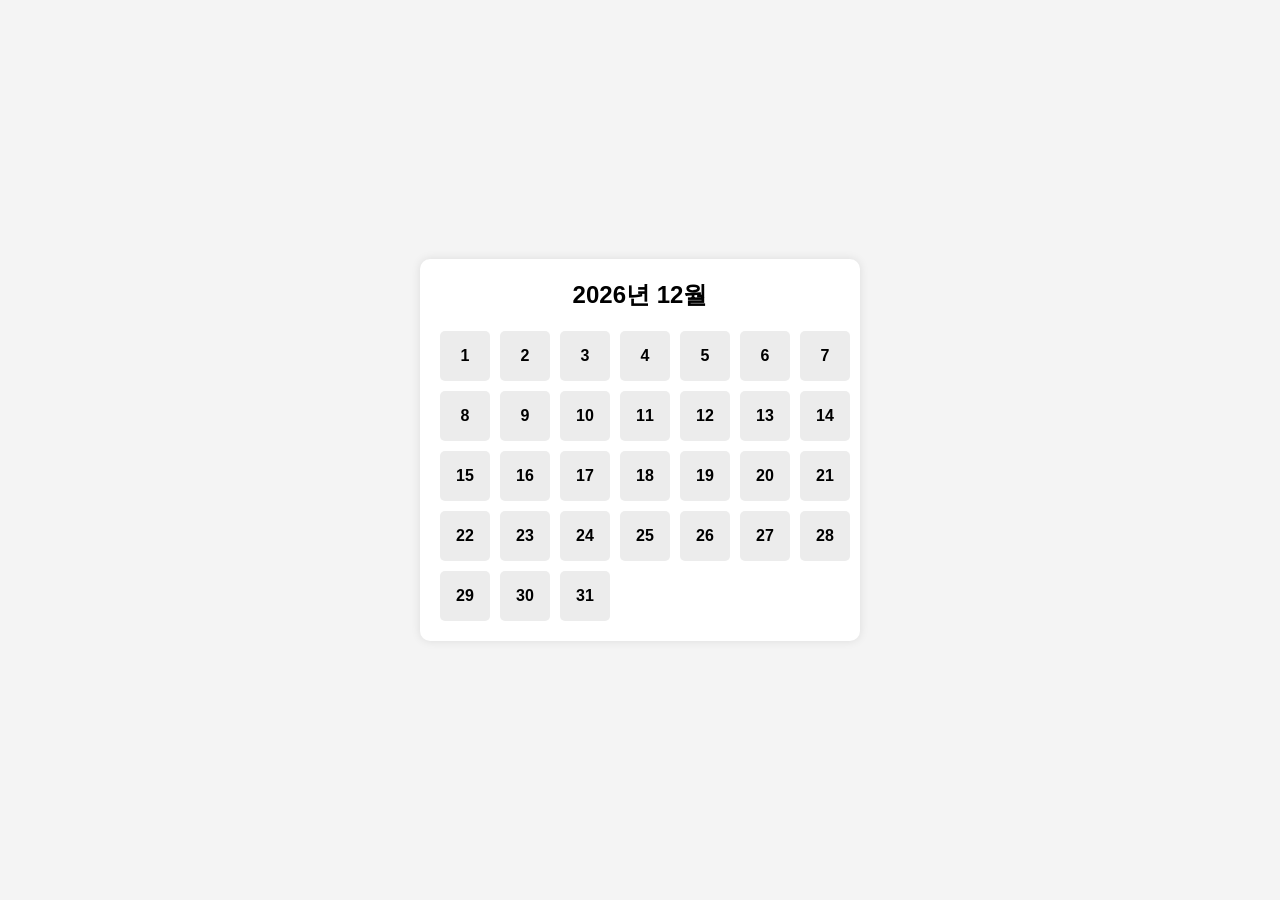
<file: index.html>
<!DOCTYPE html>
<html lang="ko">
<head>
    <meta charset="UTF-8">
    <meta name="viewport" content="width=device-width, initial-scale=1.0">
    <title>엑스 달력</title>
    <link rel="stylesheet" href="styles.css">
</head>
<body>
    <div id="calendar-container">
        <div id="header">
            <span id="year"></span>년 <span id="month"></span>월
        </div>
        <div id="calendar"></div>
    </div>
    <script src="script.js"></script>
</body>
</html>
</file>
<file: styles.css>
body {
    font-family: Arial, sans-serif;
    display: flex;
    justify-content: center;
    align-items: center;
    height: 100vh;
    margin: 0;
    background-color: #f4f4f4;
}

#calendar-container {
    background: white;
    padding: 20px;
    border-radius: 10px;
    box-shadow: 0 0 10px rgba(0, 0, 0, 0.1);
}

#header {
    text-align: center;
    margin-bottom: 20px;
    font-size: 1.5rem;
    font-weight: bold;
}

#calendar {
    display: grid;
    grid-template-columns: repeat(7, 1fr);
    gap: 10px;
    max-width: 400px;
    width: 100%;
}

.day {
    width: 50px;
    height: 50px;
    padding: 10px;
    background: #ececec;
    border-radius: 5px;
    display: flex;
    justify-content: center;
    align-items: center;
    font-weight: bold;
    cursor: pointer;
    position: relative;
    box-sizing: border-box;
}

.x-mark {
    color: red;
    font-size: 1.5rem;
    position: absolute;
    top: 50%;
    left: 50%;
    transform: translate(-50%, -50%);
    pointer-events: none;
}
</file>
